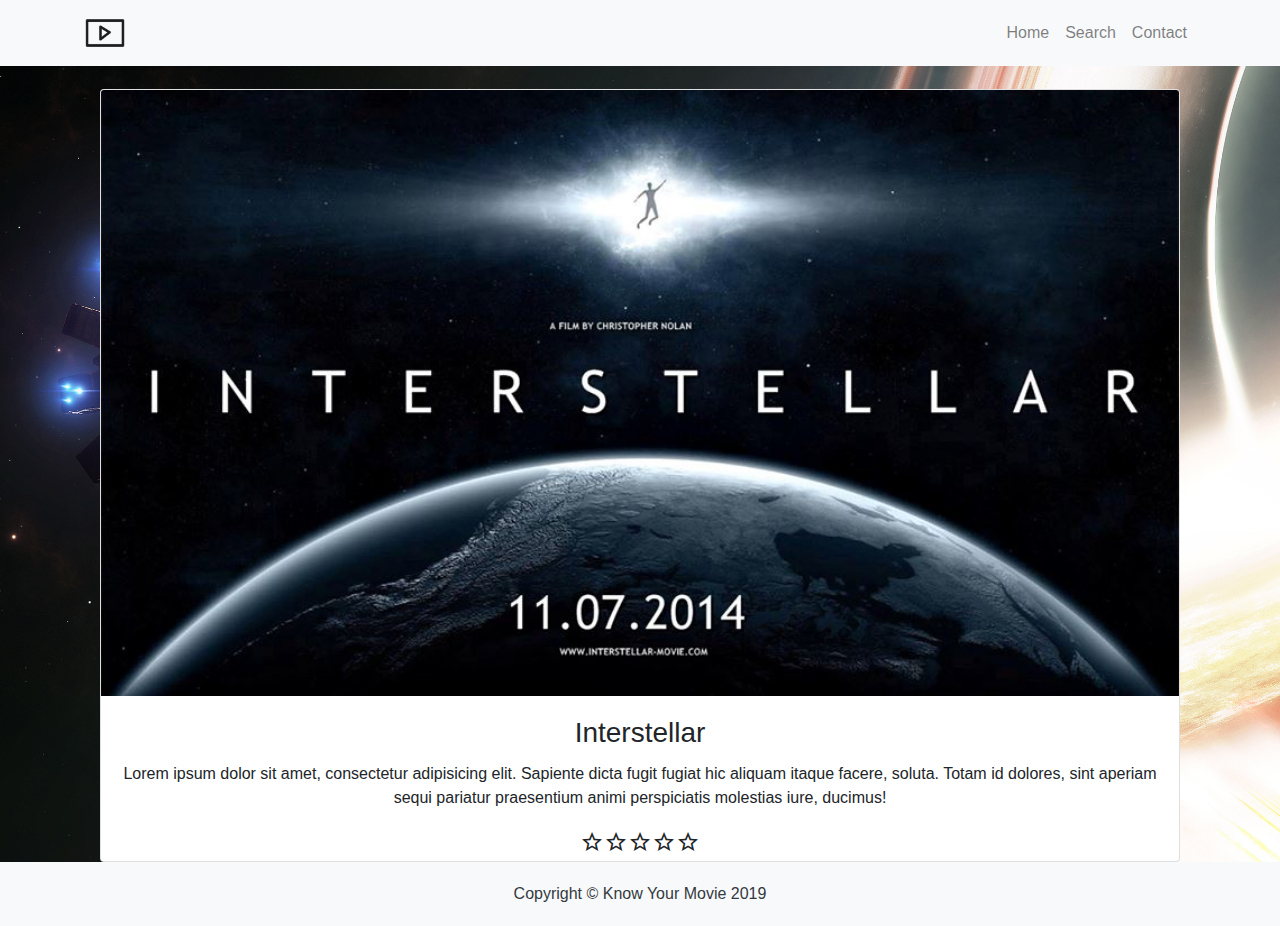
<file: main_project/details.html>
<!DOCTYPE html>
<html lang="en">

<head>

  <meta charset="utf-8">
  <meta name="viewport" content="width=device-width, initial-scale=1, shrink-to-fit=no">
  <meta name="description" content="">
  <meta name="author" content="">

  <title>Movie details</title>

  <!-- Bootstrap core CSS -->
  <link href="vendor/bootstrap/css/bootstrap.min.css" rel="stylesheet">

  <!-- Custom styles for this template -->
  <link rel="stylesheet" href="css/movie_item.css">
  <link rel="stylesheet" href="css/form.css">
  <!--Icons for rating-->
  <link rel="stylesheet" href="https://fonts.googleapis.com/icon?family=Material+Icons">
  <link rel="stylesheet" href="css/rating.css">
</head>

<body>
  <!-- Navigation -->
  <nav class="navbar navbar-expand-lg navbar-light bg-light fixed-top">
    <div class="container">
      <a class="navbar-brand" href="index.html"><img class="home-icon" src="images/movie.png"></a>
      <button class="navbar-toggler" type="button" data-toggle="collapse" data-target="#navbarResponsive" aria-controls="navbarResponsive" aria-expanded="false" aria-label="Toggle navigation">
        <span class="navbar-toggler-icon"></span>
      </button>
      <div class="collapse navbar-collapse" id="navbarResponsive">
        <ul class="navbar-nav ml-auto">
          <li class="nav-item">
            <a class="nav-link" href="index.html">Home</a>
          </li>
          <li class="nav-item">
            <a class="nav-link" href="search.html">Search</a>
          </li>
          <li class="nav-item">
            <a class="nav-link" data-toggle="modal" data-target="#exampleModal" href="#">Contact</a>
          </li>
        </ul>
      </div>
    </div>
  </nav>

  <!-- Page Content -->
  <div class="container">
      <div class="col-lg-12">
        <div class="card mt-4">
          <img class="card-img-top img-fluid" src="images/slider_img3.jpg" alt="">
          <div class="card-body">
            <iframe width="560" height="315" src="https://www.youtube.com/embed/zSWdZVtXT7E" align = "center" frameborder="0" allow="accelerometer; autoplay; encrypted-media; gyroscope; picture-in-picture" allowfullscreen></iframe>            <h3 class="card-title">Interstellar</h3>
            <p class="card-text">Lorem ipsum dolor sit amet, consectetur adipisicing elit. Sapiente dicta fugit fugiat hic aliquam itaque facere, soluta. Totam id dolores, sint aperiam sequi pariatur praesentium animi perspiciatis molestias iure, ducimus!</p>
          </div>
          <div class="rating"></div>
        </div>
        <!-- /.card -->
<!-- 
        <div class="card card-outline-secondary my-4">
          <div class="card-header">
            Product Reviews
          </div>
          <div class="card-body">
            <p>Lorem ipsum dolor sit amet, consectetur adipisicing elit. Omnis et enim aperiam inventore, similique necessitatibus neque non! Doloribus, modi sapiente laboriosam aperiam fugiat laborum. Sequi mollitia, necessitatibus quae sint natus.</p>
            <small class="text-muted">Posted by Anonymous on 3/1/17</small>
            <hr>
            <p>Lorem ipsum dolor sit amet, consectetur adipisicing elit. Omnis et enim aperiam inventore, similique necessitatibus neque non! Doloribus, modi sapiente laboriosam aperiam fugiat laborum. Sequi mollitia, necessitatibus quae sint natus.</p>
            <small class="text-muted">Posted by Anonymous on 3/1/17</small>
            <hr>
            <p>Lorem ipsum dolor sit amet, consectetur adipisicing elit. Omnis et enim aperiam inventore, similique necessitatibus neque non! Doloribus, modi sapiente laboriosam aperiam fugiat laborum. Sequi mollitia, necessitatibus quae sint natus.</p>
            <small class="text-muted">Posted by Anonymous on 3/1/17</small>
            <hr>
            <a href="#" class="btn btn-success">Leave a Review</a>
          </div>
        </div> -->
        <!-- /.card -->

      </div>
      <!-- /.col-lg-9 -->

    </div>

  </div>
  <!-- /.container -->

  <!-- Modal -->
	<div class="modal fade" id="exampleModal" tabindex="-1" role="dialog" aria-labelledby="exampleModalLabel" aria-hidden="true">
    <div class="modal-dialog" role="document">
      <div class="modal-content">
        <div class="modal-header">
          <h5 class="modal-title" id="exampleModalLabel">Contact us</h5>
          <button type="button" class="close" data-dismiss="modal" aria-label="Close">
            <span aria-hidden="true">&times;</span>
          </button>
        </div>
        <div class="modal-body">
          <form id="contactForm" action="handler.php" method="post">
            <div class="form-group">
              <label for="name">Your name:</label>
              <input id="name" class="form-control" name="name" required type="text" placeholder="Kovalenko Maxim Maximovich">
            </div>
            <div class="form-group">
              <label for="email">Your E-mail:</label>
              <input id="email" class="form-control" name="email" required type="email" placeholder="justspook42@gmail.com">
            </div>
            <div class="form-group">
              <label for="message">Message:</label>
              <textarea id="message" class="form-control" required name="message" rows="4"></textarea>
            </div>
            <button id="button" class="btn btn-success" type="submit">Send</button>
          </form>
        </div>
      </div>
    </div>
  </div>


  <!-- Footer -->
  <footer class="bg-light text-dark">
      <p class="m-0 text-center">Copyright &copy; Know Your Movie 2019</p>
  </footer>

  <!-- Bootstrap core JavaScript -->
  <script src="vendor/jquery/jquery.min.js"></script>
  <script src="vendor/bootstrap/js/bootstrap.bundle.min.js"></script>

  <!--Custom JS-->
  <script src="js/rating_details.js"></script>
  <script src="js/iframe.js"></script>

  <!--Rating plugin-->
  <script src="js/jquery.star.rating.js"></script>

</body>

</html>
</file>
<file: main_project/css/form.css>
.modal-content {
    background-color: darkgray;
    opacity: 1;
  }
  .modal-content .modal-group button{
    background: #800000;
  }
</file>
<file: main_project/css/rating.css>
.rating i:hover,.rating1 i:hover,.rating2 i:hover,.rating3 i:hover,.rating4 i:hover,.rating5 i:hover,
.rating6 i:hover,.rating7 i:hover,.rating8 i:hover,.rating9 i:hover,.rating10 i:hover,.rating11 i:hover,.rating12 i:hover{
cursor: pointer;
}
</file>
<file: main_project/css/movie_item.css>
/*!
 * Start Bootstrap - Shop Item (https://startbootstrap.com/template-overviews/shop-item)
 * Copyright 2013-2019 Start Bootstrap
 * Licensed under MIT (https://github.com/BlackrockDigital/startbootstrap-shop-item/blob/master/LICENSE)
 */
 body {
    width: 100%;
    text-align: center;
    padding-top: 65px;
    background-image: url("../images/interstellar_bg.jpg");
    background-repeat:no-repeat;
    -webkit-background-size:cover;
    -moz-background-size:cover;
    -o-background-size:cover;
    background-size:cover;
    background-position:center;
  }
  .home-icon {
    width: 40px;
  }
  .modal-content {
    background-color: darkgray;
    opacity: 0.8;
  }
  iframe{
    margin: 0 auto;
  }
  footer p{
    padding-top: 1000px;
    padding: 20px 0 20px 0;
  }

  @media only screen and (max-width: 600px) {
    iframe{
      width: 250px;
      height: 200px;
    }
  }

  @media only screen and (min-width: 768px) {
    iframe{
      width: 600px;
      height: 400px;
    }
  }

  @media only screen and (min-width: 1024px) {
    iframe{
      width: 850px;
      height: 500px;
    }
  }
</file>
